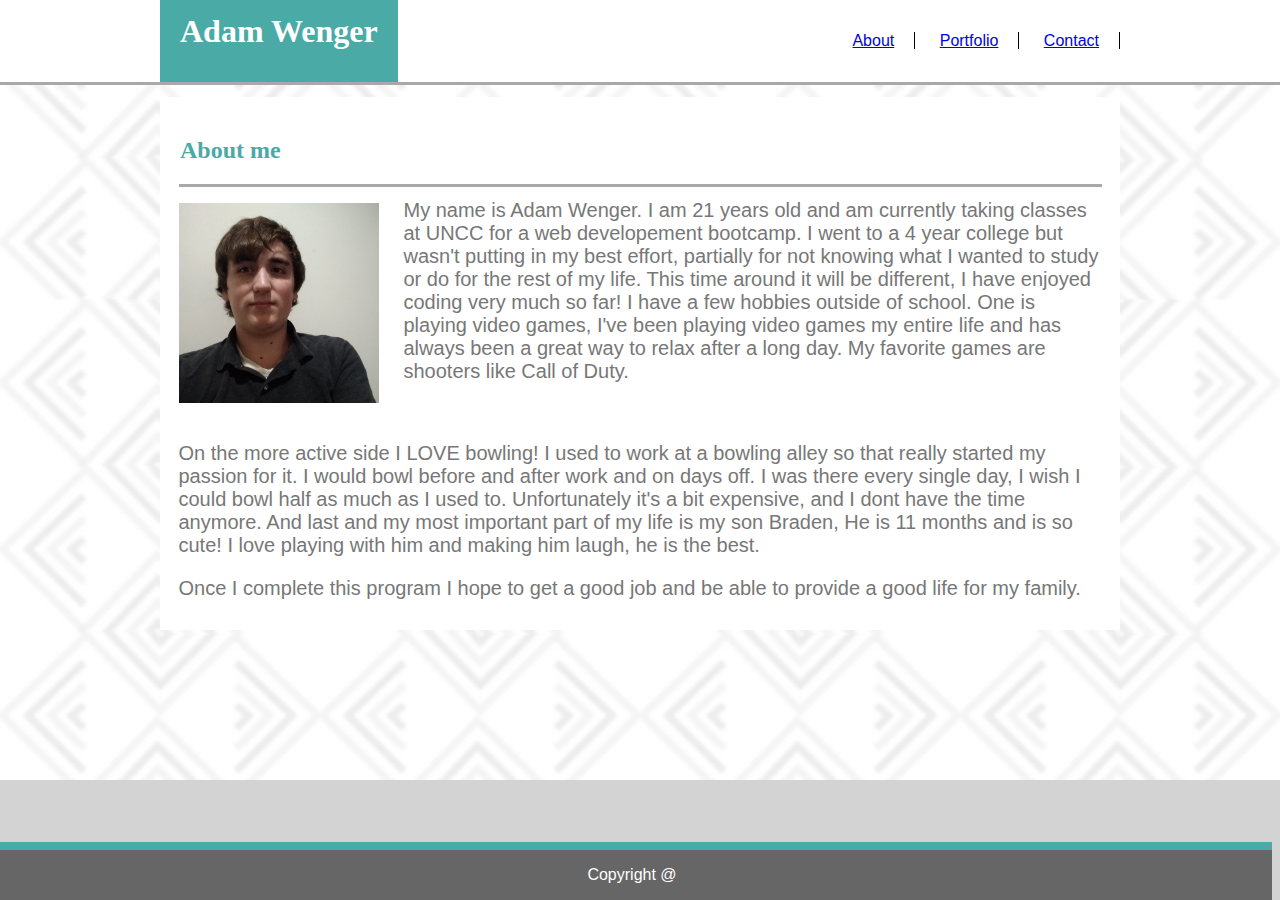
<file: index.html>
<!DOCTYPE html>
<html>

<head>

    <title>
        Portfolio
    </title>

    <link rel="stylesheet" type="text/css" href="assets/css/normalize.css">
    <link rel="stylesheet" type="text/css" href="assets/css/style.css">

</head>

<body>
    <div class="page">
        <div class="header">
            <div class="headertwo">
                <div id="name">
                    <h1>
                        Adam Wenger
                    </h1>
                </div>
                <div id="pages">
                    <a href="#">About</a>
                    <a href="portfolio.html">Portfolio</a>
                    <a href="contact.html">Contact</a>
                </div>
            </div>
        </div>
        <div class="wrapper">
            <div id="about">
                <h2>
                    About me
                </h2>
            </div>
            <div id="bottomborder">
                <p>

                </p>
            </div>
            <div id="picture">
                <img id="pic" src="./assets/images/profile pic.jpg" alt="profile pic" width="200" height="200">
            </div>
            <div class="paragraphs">

                <div id="p-one">
                    <p style="font-size: 20px;">
                        My name is Adam Wenger. I am 21 years old and am currently taking classes at UNCC for a web
                        developement bootcamp. I went to a 4 year college but wasn't putting in my best effort,
                        partially for not knowing what I wanted to study or do for the rest of my life. This time around
                        it will be different, I have enjoyed coding very much so far! I have a few hobbies outside of
                        school. One is playing video games, I've been playing video games my entire life and has always
                        been a great way to relax after a long day. My favorite games are shooters like Call of Duty.
                    </p>
                </div>
                <br>
                
                <div id="p-two">
                    <p style="font-size: 20px;">
                        On the more active side I LOVE bowling! I used to work at a bowling alley so that really started
                        my passion for it. I would bowl before and after work and on days off. I was there every single
                        day, I wish I could bowl half as much as I used to. Unfortunately it's a bit expensive, and I
                        dont have the time anymore. And last and my most important part of my life is my son Braden, He
                        is 11 months and is so cute! I love playing with him and making him laugh, he is the best.
                    </p>
                </div>

                <div id="p-three">
                    <p style="font-size: 20px;">
                        Once I complete this program I hope to get a good job and be able to provide a good life for my
                        family.
                    </p>
                </div>

            </div>

        </div>

    </div>
</body>
<footer>
    <div id="footer">
        <p>
            Copyright @
        </p>
    </div>
</footer>








</html>
</file>
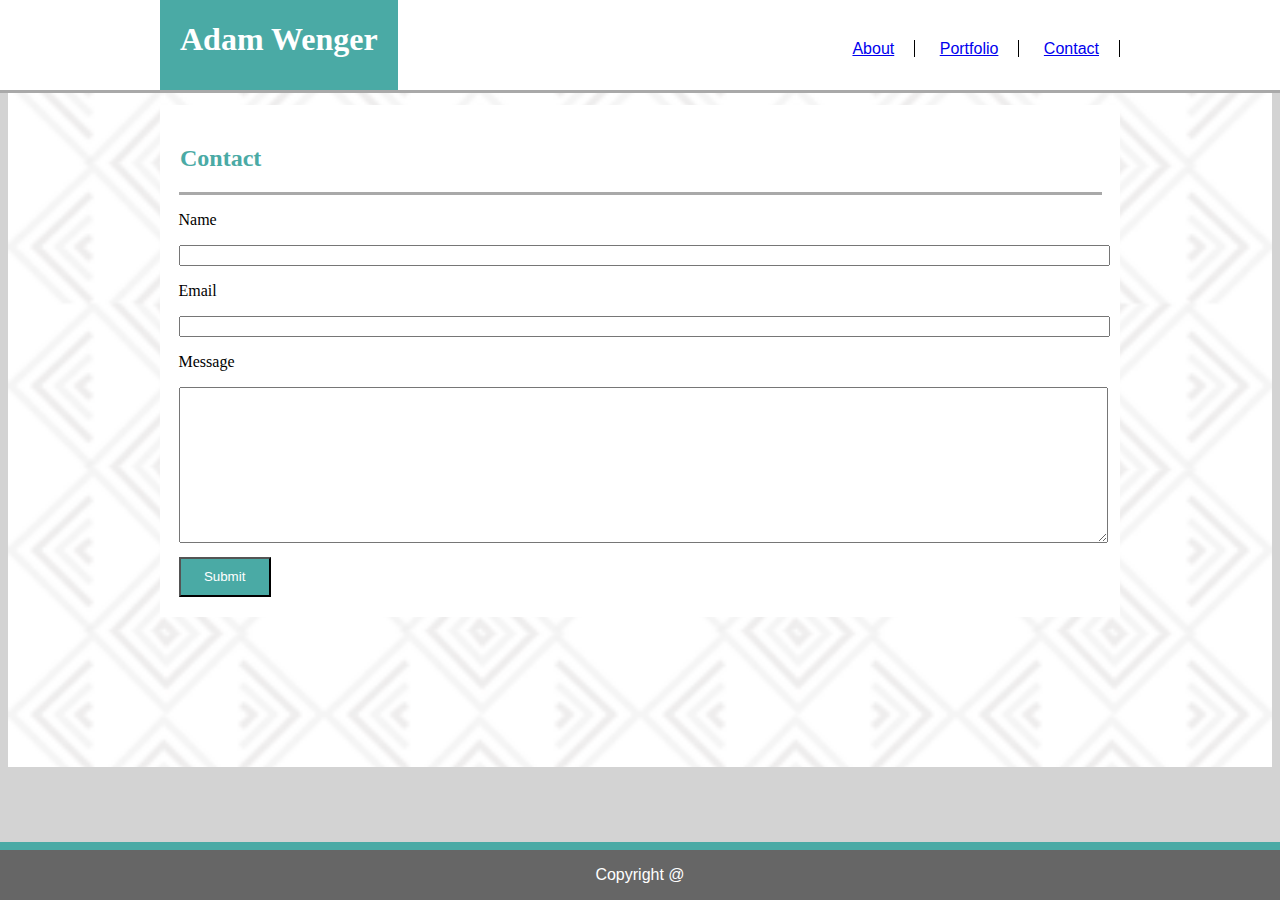
<file: contact.html>
<!DOCTYPE html>
<html>
<head>
   
    <title>
        Portfolio
    </title>
    
   
    <link rel="stylesheet" type="text/css" href="assets/css/style.css"> 

</head>

<body>
    <div class="page">
        <div class="header">
            <div class="headertwo">
                <div id="name">
                    <h1>
                        Adam Wenger
                     </h1>
                </div>
                    <div id="pages">
                     <a href="index.html">About</a>
                     <a href="portfolio.html">Portfolio</a>
                     <a href="#">Contact</a>
                    </div>
            </div>
        </div>
    <div class="wrapper">

        <div id="contact">
            <h2>
                Contact
            </h2>
        </div>
        <div id="bottomborder">
                <p>
                    
                </p>
        </div>

        <div class="info">
            <p>
                Name
            </p>
            <input type="text">
            <p>
                Email
            </p>
            <input type="text">
            <p>
                Message
            </p>
           <textarea name="input" id="input" cols="30" rows="10"></textarea> 
           
           <input id="btn" type="submit" value="Submit" style="background-color: #4aaaa5; color: white;">
           
        </div>
    
    </div>
    </div>
    <div id="footer">
        <p>
            Copyright @
        </p>
    </div>
        



</body>





</html>
</file>
<file: assets/css/style.css>
.page {
    width: 100%;
    margin: 0 auto;
    background-image: url("../images/greek-vase.png");
    background-size: cover;
    padding-bottom: 50px;
}


#name {
    background-color: #4aaaa5;
    font-family: 'Georgia', Times, 'Times New Roman', serif;
    color: white;
    float: left;
    height: 90px;
    padding-left: 20px;
    padding-right: 20px;
}

#pages {
    float: right;
    font-family: 'Arial', 'Helvetica Neue', Helvetica, sans-serif;
    padding-top: 40px;
}


#about {
    color: #4aaaa5;
    clear: both;
    font-family: 'Georgia', Times, 'Times New Roman', serif;
}

#p-one, #p-two, #p-three, #pages {
    color: #777777;
    font-family: 'Arial', 'Helvetica Neue', Helvetica, sans-serif;
}

.elements {
    color: white;
    font-family: 'Arial', 'Helvetica Neue', Helvetica, sans-serif;
}

#contact {
    color: #4aaaa5;
    clear: both;
    font-family: 'Georgia', Times, 'Times New Roman', serif;
}

#Portfolio {
    color: #4aaaa5;
    clear: both;
    font-family: 'Georgia', Times, 'Times New Roman', serif;
}

#footer {
    background-color: #666666;
    text-align: center;
    font-family: 'Arial', 'Helvetica Neue', Helvetica, sans-serif;
    position: fixed;
    width: 100%;
    margin-left: -8px;
    bottom: 0px;
    color: white;
    border-top: 8px solid #4aaaa5;
}

.wrapper {
    background-color: white;
    width: 960px;
    margin: 10px auto 100px auto;
}

.header {
    height: 90px;
    background-color: white;
    margin: 0 auto;
    border-bottom: 3px solid darkgrey;
    margin: -8px;
}

body {
    background-color: lightgrey;
    
}
.headertwo {
    width: 960px;
    margin: 0 auto;
    
}

h2 {
    padding-top: 40px;
    padding-left: 20px;
}

#bottomborder {
    border-top: 3px solid darkgrey;
    width: 923px;
    margin: 0 auto;
}

.paragraphs, .info, .elements {
    width: 923px;
    margin: 0 auto;
}

a  {
    padding-right: 20px;
    padding-left: 20px;
    border-right: 1px solid black;
}

#p-three {
    padding-bottom: 10px;
}

.info {
    padding-bottom:  10px;
}

#fifth {
    padding-bottom: 40px;
}

#first{
    background-color: #4aaaa5;
    color: white;
    font-size: 25px;
    
}



#input {
    width: 100%;
}


#btn {
    margin-top: 10px;
    margin-bottom: 10px;
    width: 10%;
    height: 40px;
}

#picture {
    margin-left: 19px;
    float: left;
}

#p-one {
    margin-top: -8px;
    margin-left: 225px;
}

input {
    width: 100%;
}

.content-wrapper {
    width: 200px;
    height: 200px;
    float: left;
    margin-left: 19px;
    margin-bottom: 40px;
}
.content-wrapper img {
    width: 200px;
    z-index: 1;
    height: 200px;

}

.text-wrapper {
    width: 100%;
    position: relative;
    z-index: 2;
    margin-top: -110px;
}

.text-wrapper p {
    text-align: center;
    padding: 15px;
}

.content-wrapper-two {
    width: 200px;
    height: 200px;
    float: right;
    margin-right: 450px;
}
.content-wrapper-two img {
    width: 200px;
    z-index: 1;
    height: 200px;

}

.text-wrapper-two {
    width: 100%;
    position: relative;
    z-index: 2;
    margin-top: -110px;
}

.text-wrapper-two p {
    text-align: center;
    padding: 15px;
}

.content-wrapper-three {
    width: 200px;
    height: 200px;
    clear: both;
    float: left;
    margin-left: 19px;
    margin-bottom: 40px;
}
.content-wrapper-three img {
    width: 200px;
    z-index: 1;
    height: 200px;

}

.text-wrapper-three {
    width: 100%;
    position: relative;
    z-index: 2;
    margin-top: -110px;
}

.text-wrapper-three p {
    text-align: center;
    padding: 15px;
}

.content-wrapper-four {
    width: 200px;
    height: 200px;
    float: right;
    margin-right: 450px;
}
.content-wrapper-four img {
    width: 200px;
    z-index: 1;
    height: 200px;

}

.text-wrapper-four {
    width: 100%;
    position: relative;
    z-index: 2;
    margin-top: -110px;
}

.text-wrapper-four p {
    text-align: center;
    padding: 15px;
}

.content-wrapper-five {
    width: 200px;
    height: 200px;
    margin-left: 19px;
}
.content-wrapper-five img {
    width: 200px;
    z-index: 1;
    height: 200px;

}

.text-wrapper-five {
    width: 100%;
    position: relative;
    z-index: 2;
    margin-top: -110px;
}

.text-wrapper-five p {
    text-align: center;
    padding: 15px;
}
</file>
